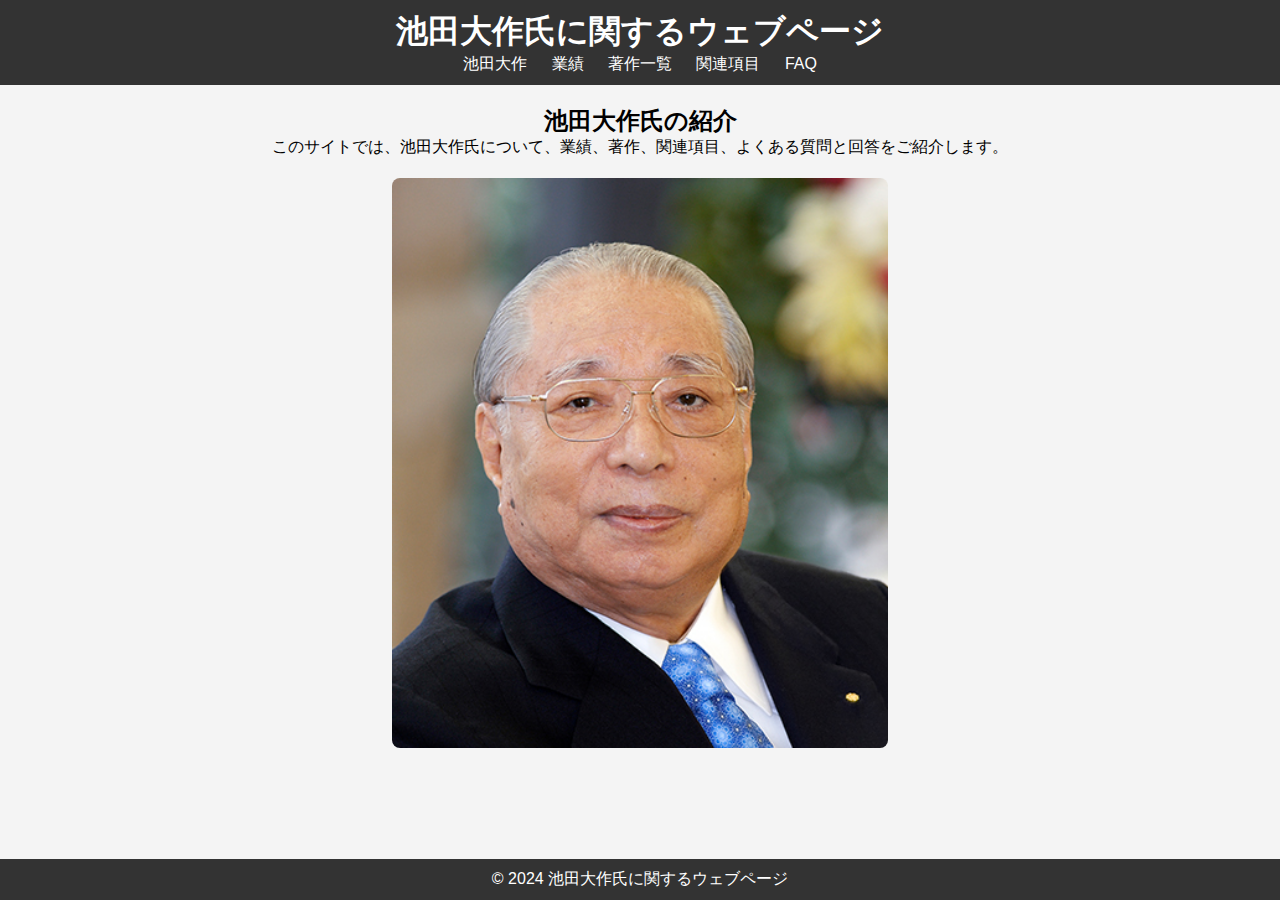
<file: index.html>
<!DOCTYPE html>
<html lang="ja">
<head>
    <meta charset="UTF-8">
    <meta name="viewport" content="width=device-width, initial-scale=1.0">
    <title>トップページ</title>
    <link rel="stylesheet" href="css/styles.css">
</head>
<body>
    <header>
        <h1>池田大作氏に関するウェブページ</h1>
        <nav>
            <ul>
                <li><a href="personal-info.html">池田大作 </a></li>
                <li><a href="achievements.html">業績</a></li>
                <li><a href="works.html">著作一覧</a></li>
                <li><a href="related-topics.html">関連項目</a></li>
                <li><a href="faq.html">FAQ</a></li>
            </ul>
        </nav>
    </header>
    <main>
        <section>
            <h2>池田大作氏の紹介</h2>
            <p>このサイトでは、池田大作氏について、業績、著作、関連項目、よくある質問と回答をご紹介します。</p>
        </section>
        <img src="./img/img/img_ikeda.jpg" alt="池田大作" class="main-image">
    </main>
    <footer>
 <p>&copy; 2024 池田大作氏に関するウェブページ</p>
    </footer>
    <script src="js/scripts.js"></script>
</body>
</html>
</file>
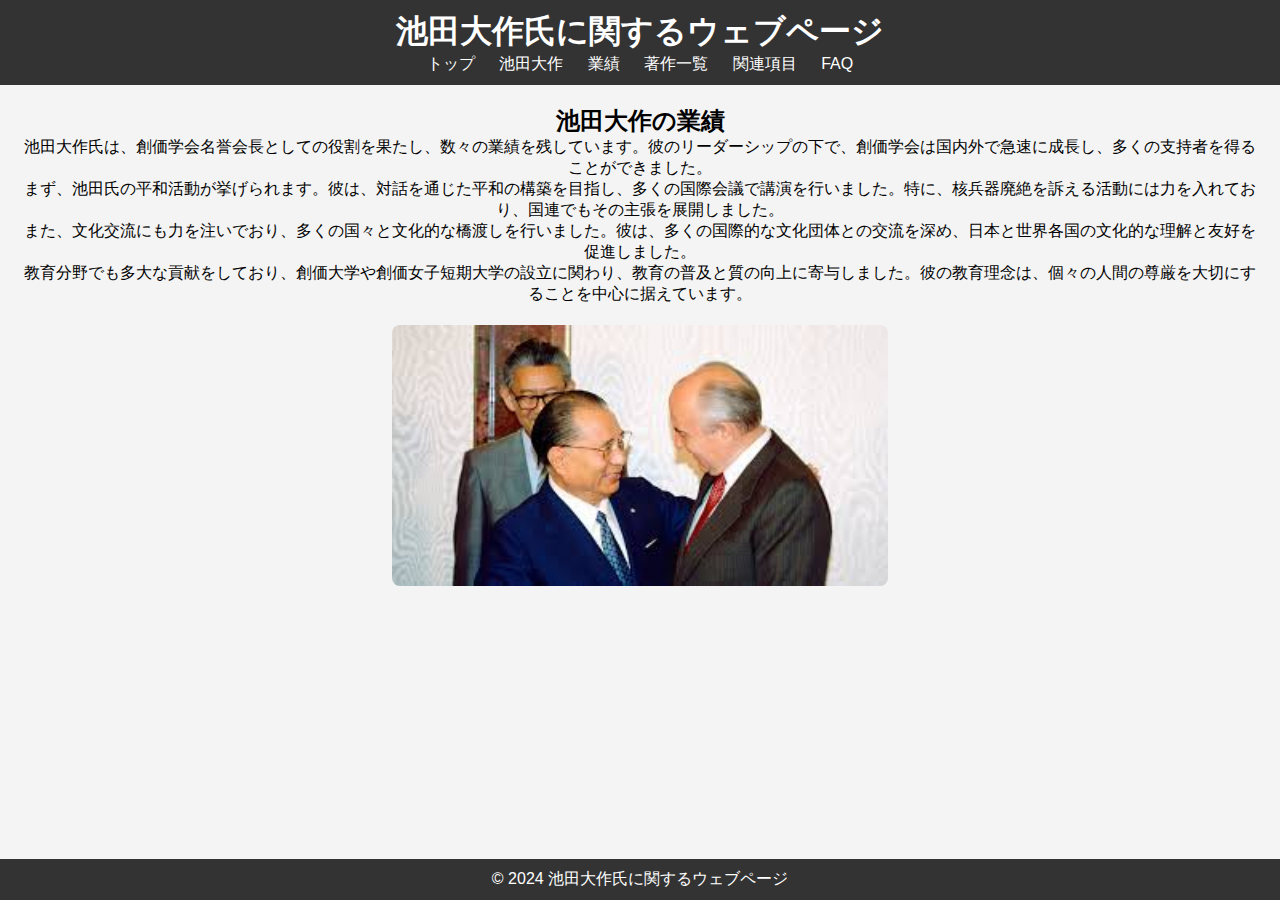
<file: achievements.html>
<!DOCTYPE html>
<html lang="ja">
<head>
    <meta charset="UTF-8">
    <meta name="viewport" content="width=device-width, initial-scale=1.0">
    <title>業績</title>
    <link rel="stylesheet" href="css/styles.css">
</head>
<body>
    <header>
        <h1>池田大作氏に関するウェブページ</h1>
        <nav>
            <ul>
                <li><a href="index.html">トップ</a></li>
                <li><a href="personal-info.html">池田大作</a></li>
                <li><a href="achievements.html">業績</a></li>
                <li><a href="works.html">著作一覧</a></li>
                <li><a href="related-topics.html">関連項目</a></li>
                <li><a href="faq.html">FAQ</a></li>
            </ul>
        </nav>
    </header>
    <main>
        <section id="achievements">
            <h2>池田大作の業績</h2>
            <p>池田大作氏は、創価学会名誉会長としての役割を果たし、数々の業績を残しています。彼のリーダーシップの下で、創価学会は国内外で急速に成長し、多くの支持者を得ることができました。</p>
            <p>まず、池田氏の平和活動が挙げられます。彼は、対話を通じた平和の構築を目指し、多くの国際会議で講演を行いました。特に、核兵器廃絶を訴える活動には力を入れており、国連でもその主張を展開しました。</p>
            <p>また、文化交流にも力を注いでおり、多くの国々と文化的な橋渡しを行いました。彼は、多くの国際的な文化団体との交流を深め、日本と世界各国の文化的な理解と友好を促進しました。</p>
            <p>教育分野でも多大な貢献をしており、創価大学や創価女子短期大学の設立に関わり、教育の普及と質の向上に寄与しました。彼の教育理念は、個々の人間の尊厳を大切にすることを中心に据えています。</p>
        </section>
        <img src="./img/img/images.jpg" alt="池田大作の業績" class="section-image">
    </main>
    <footer>
        <p>&copy; 2024 池田大作氏に関するウェブページ</p>
    </footer>
    <script src="js/scripts.js"></script>
</body>
</html>
</file>
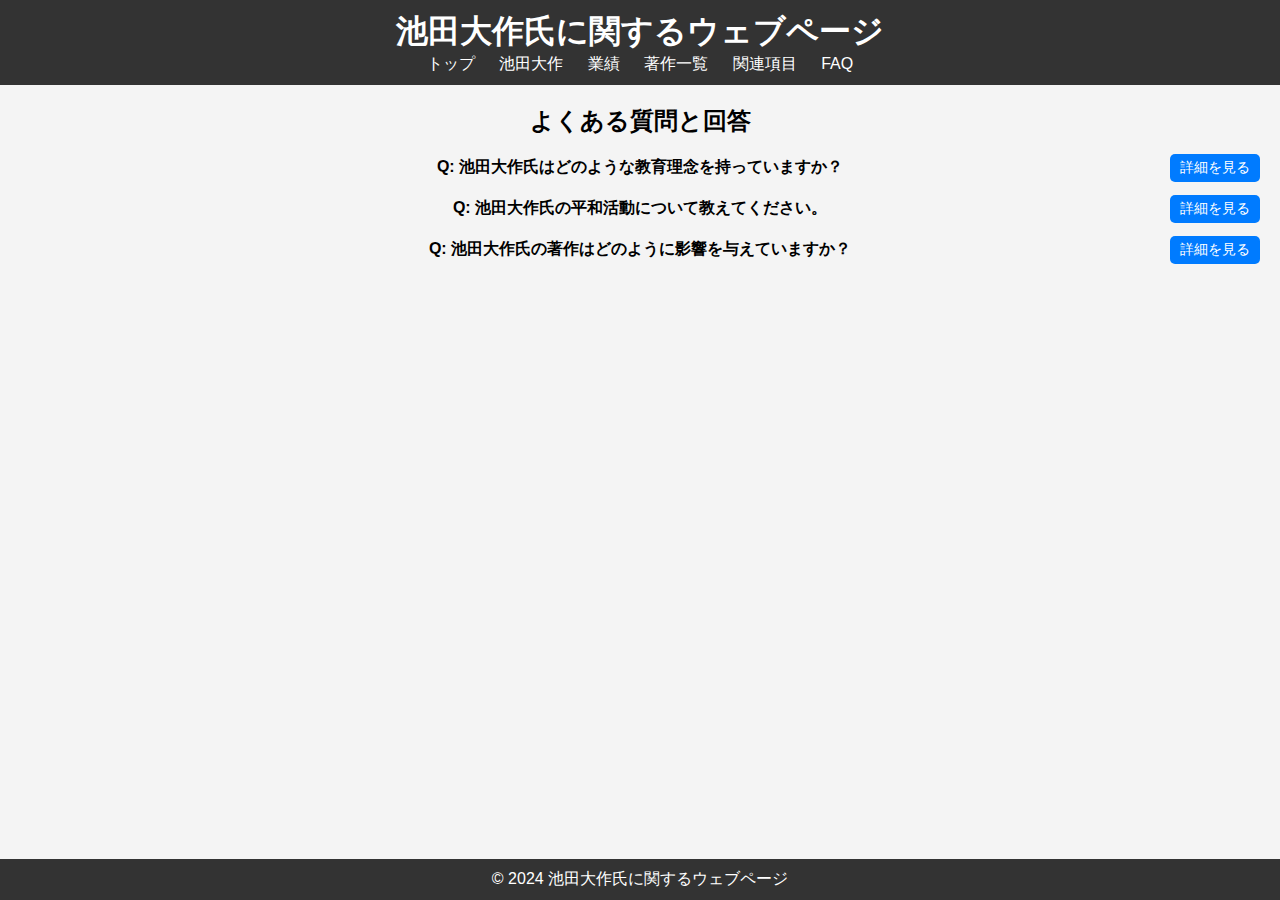
<file: faq.html>
<!DOCTYPE html>
<html lang="ja">
<head>
    <meta charset="UTF-8">
    <meta name="viewport" content="width=device-width, initial-scale=1.0">
    <title>よくある質問と回答</title>
    <link rel="stylesheet" href="css/styles.css">
</head>
<body>
    <header>
        <h1>池田大作氏に関するウェブページ</h1>
        <nav>
            <ul>
                <li><a href="index.html">トップ</a></li>
                <li><a href="personal-info.html">池田大作</a></li>
                <li><a href="achievements.html">業績</a></li>
                <li><a href="works.html">著作一覧</a></li>
                <li><a href="related-topics.html">関連項目</a></li>
                <li><a href="faq.html">FAQ</a></li>
            </ul>
        </nav>
    </header>
    <main>
        <section id="faq">
            <h2>よくある質問と回答</h2>
            <dl>
                <dt>Q: 池田大作氏はどのような教育理念を持っていますか？
                    <button class="toggle-button">詳細を見る</button>
                </dt>
                <dd>A: 池田大作氏は「人間教育」を重視しており、個々の人間の尊厳を大切にする教育を推進しています。彼の教育理念は創価大学や創価女子短期大学で実践されています。</dd>
               
                <dt>Q: 池田大作氏の平和活動について教えてください。
                    <button class="toggle-button">詳細を見る</button>
                </dt>
                <dd>A: 池田氏は対話を通じた平和の構築を目指し、多くの国際会議で講演を行っています。特に核兵器廃絶を訴える活動に力を入れており、国連でもその主張を展開しています。</dd>

                <dt>Q: 池田大作氏の著作はどのように影響を与えていますか？
                    <button class="toggle-button">詳細を見る</button>
                </dt>
                <dd>A: 池田氏の著作は数多くの言語に翻訳され、世界中で読まれています。彼の思想や哲学は多くの人々に影響を与え続けています。</dd>
            </dl>
        </section>
    </main>
    <footer>
        <p>&copy; 2024 池田大作氏に関するウェブページ</p>
    </footer>
    <script src="js/scripts.js"></script>
</body>
</html>
</file>
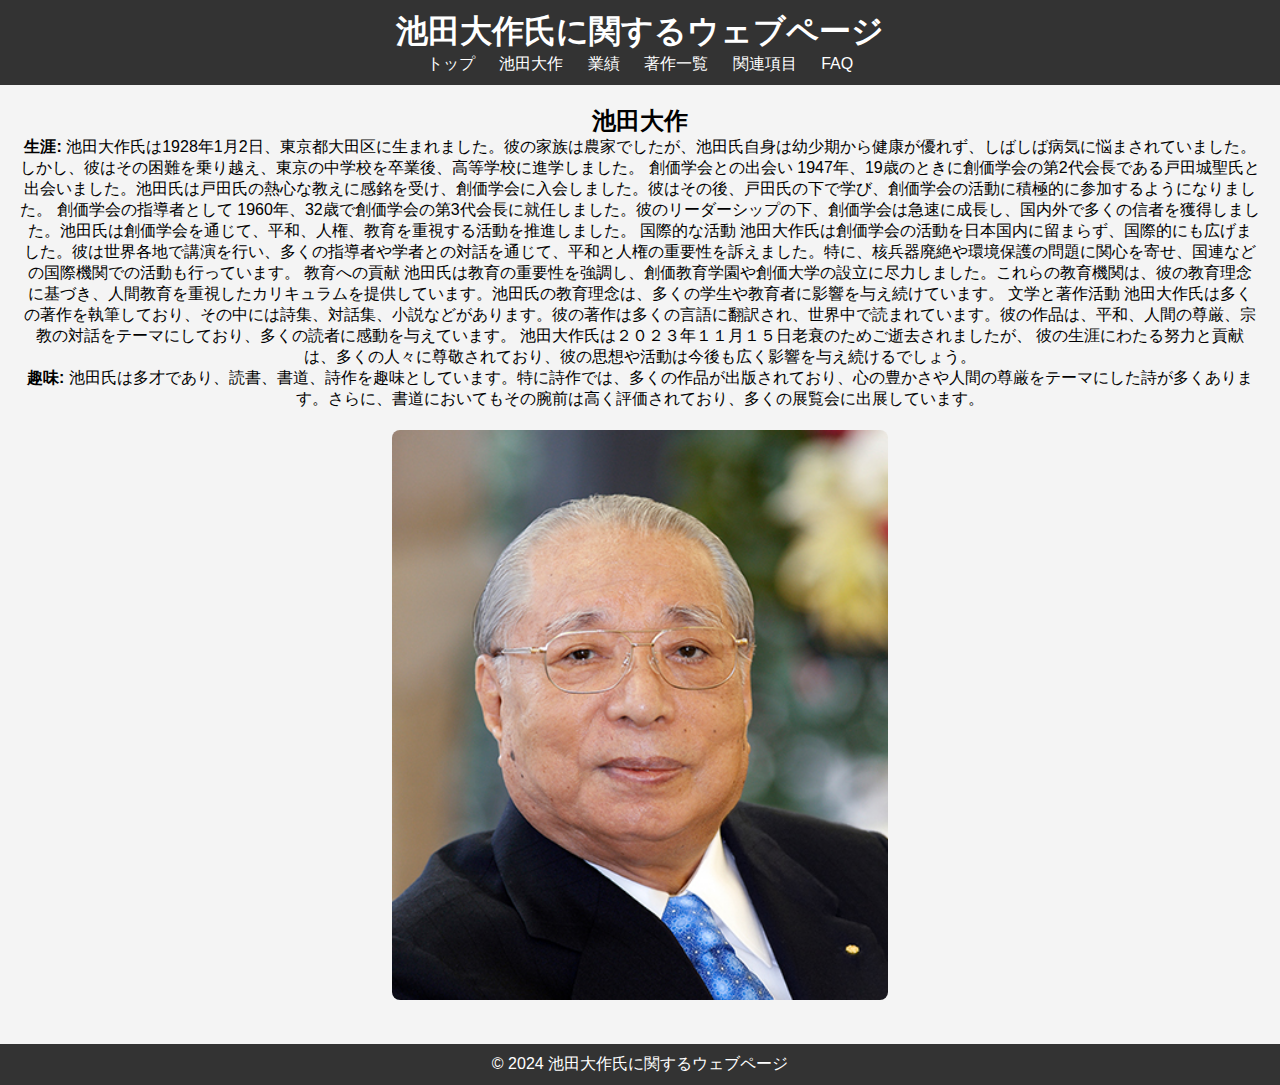
<file: personal-info.html>
<!DOCTYPE html>
<html lang="ja">
<head>
    <meta charset="UTF-8">
    <meta name="viewport" content="width=device-width, initial-scale=1.0">
    <title>個人の情報</title>
    <link rel="stylesheet" href="css/styles.css">
</head>
<body>
    <header>
        <h1>池田大作氏に関するウェブページ</h1>
        <nav>
            <ul>
                <li><a href="index.html">トップ</a></li>
                <li><a href="personal-info.html">池田大作</a></li>
                <li><a href="achievements.html">業績</a></li>
                <li><a href="works.html">著作一覧</a></li>
                <li><a href="related-topics.html">関連項目</a></li>
                <li><a href="faq.html">FAQ</a></li>
            </ul>
        </nav>
    </header>
    <main>
        <section id="personal-info">
            <h2>池田大作</h2>
           
            <p><strong>生涯:</strong>
                
                池田大作氏は1928年1月2日、東京都大田区に生まれました。彼の家族は農家でしたが、池田氏自身は幼少期から健康が優れず、しばしば病気に悩まされていました。しかし、彼はその困難を乗り越え、東京の中学校を卒業後、高等学校に進学しました。
                
                創価学会との出会い
                
                1947年、19歳のときに創価学会の第2代会長である戸田城聖氏と出会いました。池田氏は戸田氏の熱心な教えに感銘を受け、創価学会に入会しました。彼はその後、戸田氏の下で学び、創価学会の活動に積極的に参加するようになりました。
                
                創価学会の指導者として
                
                1960年、32歳で創価学会の第3代会長に就任しました。彼のリーダーシップの下、創価学会は急速に成長し、国内外で多くの信者を獲得しました。池田氏は創価学会を通じて、平和、人権、教育を重視する活動を推進しました。
                
                国際的な活動
                
                池田大作氏は創価学会の活動を日本国内に留まらず、国際的にも広げました。彼は世界各地で講演を行い、多くの指導者や学者との対話を通じて、平和と人権の重要性を訴えました。特に、核兵器廃絶や環境保護の問題に関心を寄せ、国連などの国際機関での活動も行っています。
                
                教育への貢献
                
                池田氏は教育の重要性を強調し、創価教育学園や創価大学の設立に尽力しました。これらの教育機関は、彼の教育理念に基づき、人間教育を重視したカリキュラムを提供しています。池田氏の教育理念は、多くの学生や教育者に影響を与え続けています。
                
                文学と著作活動
                
                池田大作氏は多くの著作を執筆しており、その中には詩集、対話集、小説などがあります。彼の著作は多くの言語に翻訳され、世界中で読まれています。彼の作品は、平和、人間の尊厳、宗教の対話をテーマにしており、多くの読者に感動を与えています。
                
                
                
                池田大作氏は２０２３年１１月１５日老衰のためご逝去されましたが、
                彼の生涯にわたる努力と貢献は、多くの人々に尊敬されており、彼の思想や活動は今後も広く影響を与え続けるでしょう。
                </p>
            <p><strong>趣味:</strong> 池田氏は多才であり、読書、書道、詩作を趣味としています。特に詩作では、多くの作品が出版されており、心の豊かさや人間の尊厳をテーマにした詩が多くあります。さらに、書道においてもその腕前は高く評価されており、多くの展覧会に出展しています。</p>
        </section>
        <img src="./img/img/img_ikeda.jpg" alt="池田大作" class="section-image">
    </main>
    <footer>
        <p>&copy; 2024 池田大作氏に関するウェブページ</p>
    </footer>
    <script src="js/scripts.js"></script>
</body>
</html>
</file>
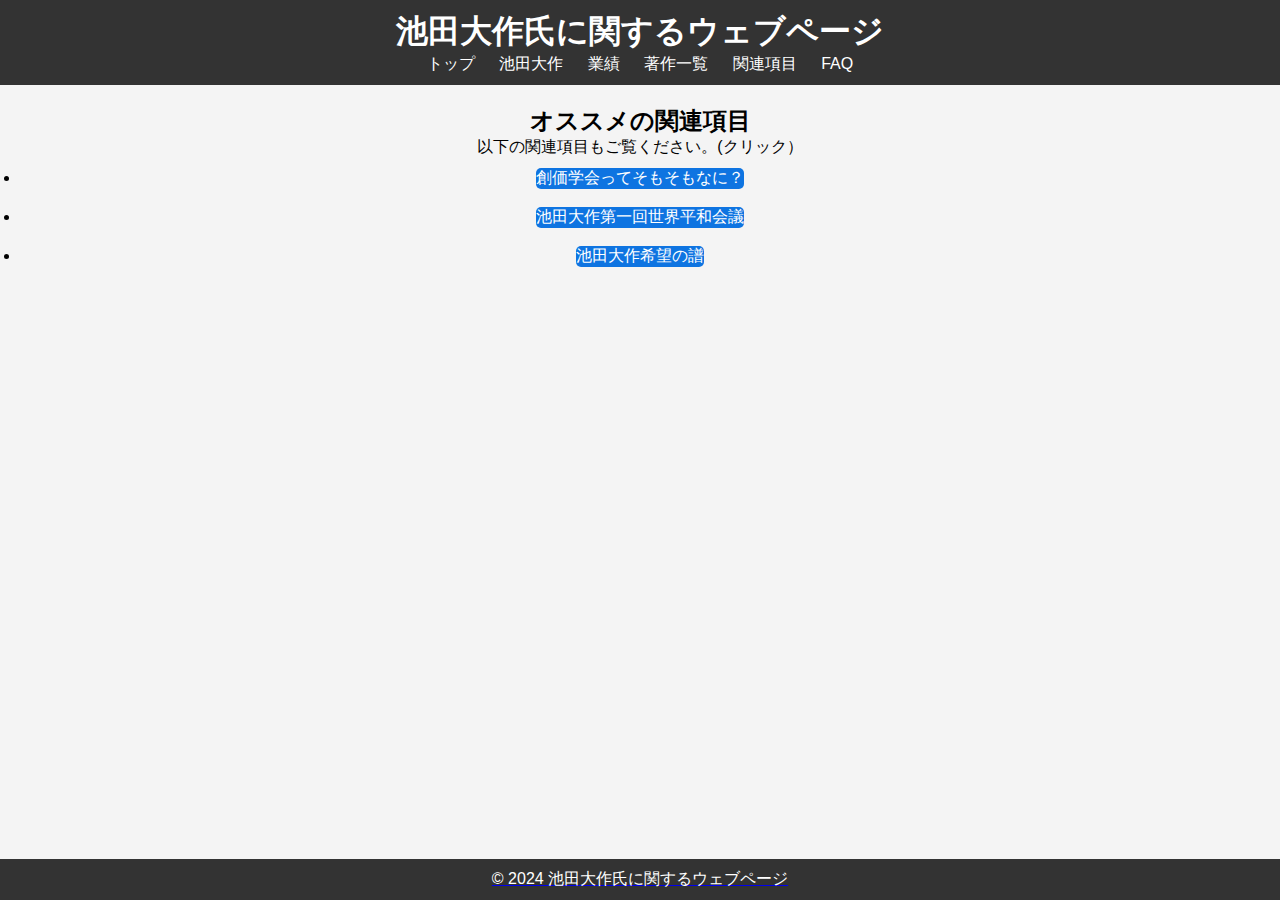
<file: related-topics.html>
<!DOCTYPE html>
<html lang="ja">
<head>
    <meta charset="UTF-8">
    <meta name="viewport" content="width=device-width, initial-scale=1.0">
    <title>オススメの関連項目</title>
    <link rel="stylesheet" href="css/styles.css">
</head>
<body>
    <header>
        <h1>池田大作氏に関するウェブページ</h1>
        <nav>
            <ul>
                <li><a href="index.html">トップ</a></li>
                <li><a href="personal-info.html">池田大作</a></li>
                <li><a href="achievements.html">業績</a></li>
                <li><a href="works.html">著作一覧</a></li>
                <li><a href="related-topics.html">関連項目</a></li>
                <li><a href="faq.html">FAQ</a></li>
            </ul>
        </nav>
    </header>
    <main>
        <section id="related-topics">
            <h2>オススメの関連項目</h2>
            <p>以下の関連項目もご覧ください。(クリック）</p>
            <ul>
                <li><a href=https://youtu.be/_p6Z86gjO6s?si=Wbdo1QrJ6XH9Nzbs<li>創価学会ってそもそもなに？ </li>
                    <li><a href=https://youtu.be/pXu8KTPpDoA?si=B6vvxx--IFY3KaSf <li>池田大作第一回世界平和会議</li>
                        <li><a href=https://youtu.be/TAYrLf1SQsM?si=YbI2-nG22YMwyl3A <li>池田大作希望の譜</li>
            </ul>
        </section>
        
    </main>
    <footer>
        <p>&copy; 2024 池田大作氏に関するウェブページ</p>
    </footer>
    <script src="js/scripts.js"></script>
</body>
</html>
</file>
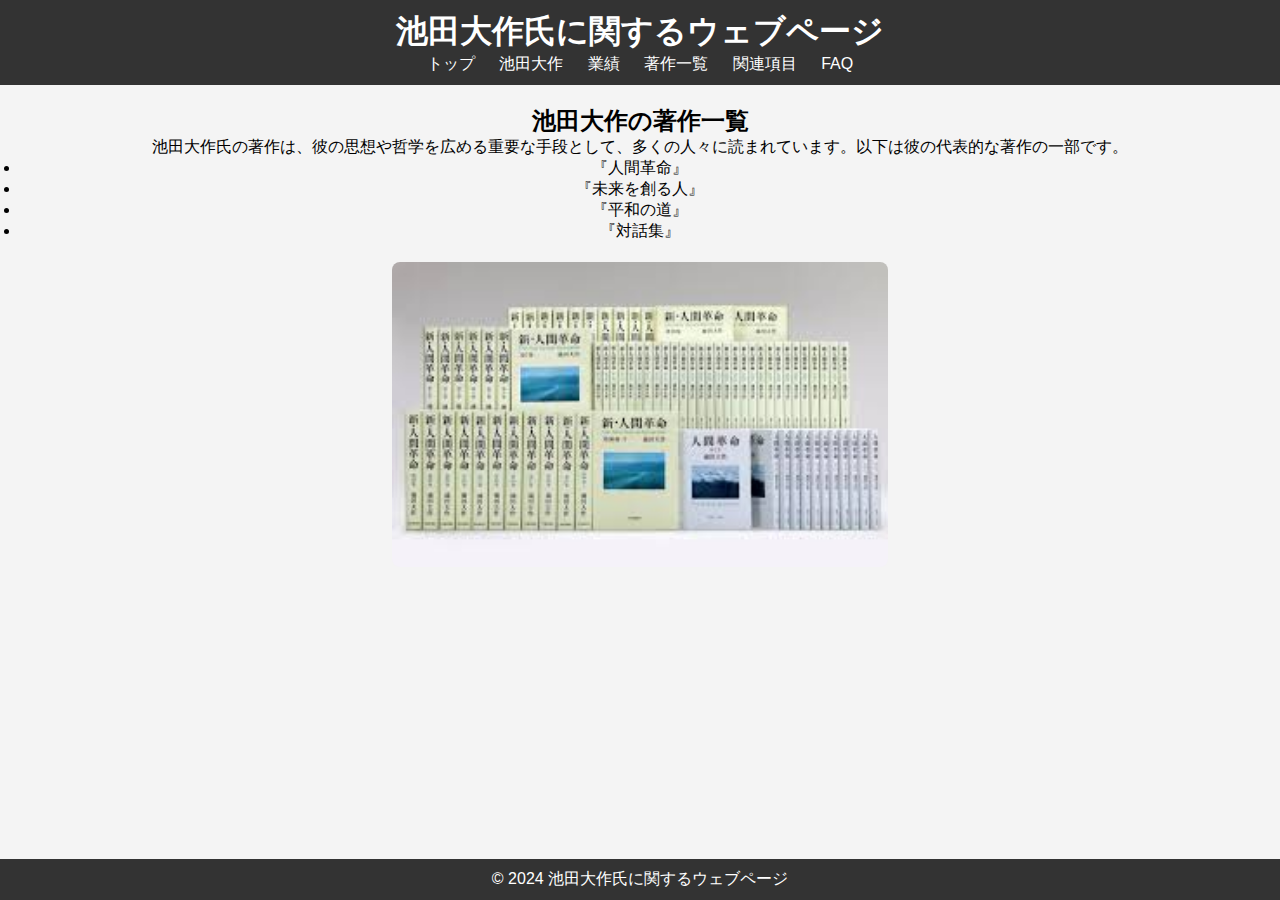
<file: works.html>
<!DOCTYPE html>
<html lang="ja">
<head>
    <meta charset="UTF-8">
    <meta name="viewport" content="width=device-width, initial-scale=1.0">
    <title>著作一覧</title>
    <link rel="stylesheet" href="css/styles.css">
</head>
<body>
    <header>
        <h1>池田大作氏に関するウェブページ</h1>
        <nav>
            <ul>
                <li><a href="index.html">トップ</a></li>
                <li><a href="personal-info.html">池田大作</a></li>
                <li><a href="achievements.html">業績</a></li>
                <li><a href="works.html">著作一覧</a></li>
                <li><a href="related-topics.html">関連項目</a></li>
                <li><a href="faq.html">FAQ</a></li>
            </ul>
        </nav>
    </header>
    <main>
        <section id="works">
            <h2>池田大作の著作一覧</h2>
            <p>池田大作氏の著作は、彼の思想や哲学を広める重要な手段として、多くの人々に読まれています。以下は彼の代表的な著作の一部です。</p>
            <ul>
                <li>『人間革命』</li>
                <li>『未来を創る人』</li>

                    <li>『平和の道』</li>
                        <li>『対話集』</li>
                        <img src="./img/img/ダウンロード (2).jpg" alt="池田大作" class="section-image">
                        


                    </main>
                    
                        <footer>
                            <p>&copy; 2024 池田大作氏に関するウェブページ</p>
                        </footer>
                        <script src="js/scripts.js"></script>
                  
              
</body>
</html>
</file>
<file: css/styles.css>
/* 全体のリセットとボックスモデル設定 */
* {
    margin: 0;
    padding: 0;
    box-sizing: border-box;
}

/* 基本のスタイル設定 */
body {
    font-family: Arial, sans-serif;
    display: flex;
    flex-direction: column;
    min-height: 100vh;
    background-color: #f4f4f4;
}

/* ヘッダーのスタイル */
header {
    background-color: #333;
    color: #fff;
    padding: 10px 0;
    text-align: center;
}

/* ナビゲーションのスタイル */
nav ul {
    list-style: none;
    padding: 0;
    text-align: center;
}

nav ul li {
    display: inline;
    margin: 0 10px;
}

nav ul li a {
    color: #fff;
    text-decoration: none;
}

/* ナビゲーションリンクのアクティブスタイル */
nav ul li a.active {
    font-weight: bold;
    color: #007bff; /* アクティブなリンクの色を指定 */
}

/* メインコンテンツのスタイル */
main {
    flex: 1;
    padding: 20px;
    text-align: center;
}

.main-image, .section-image {
    width: 40%;
    height: auto;
    border-radius: 8px;
    margin: 20px 0;
}

/* フッターのスタイル */
footer {
    background-color: #333;
    color: #fff;
    text-align: center;
    padding: 10px 0;
    width: 100%;
    position: relative;
}

/* 関連項目セクションのスタイル */
#related-topics h3 {
    margin-bottom: 10px;
    font-size: 1.5em;
}

#related-topics p {
    margin-bottom: 10px;
}

#related-topics a {
    display: inline-block;
    padding: 10px px;
    background-color: #0e74e1;
    color: #fff;
    text-decoration: none;
    border-radius: 5px;
}

#related-topics a:hover {
    background-color: #0056b3;
}

/* FAQセクションのスタイル */
dl dt {
    font-weight: bold;
    margin-top: 20px;
    cursor: pointer; /* クリック可能であることを示すカーソル */
    position: relative;
}

/* FAQのボタンスタイル */
dl dt button {
    background-color: #007bff;
    color: #fff;
    border: none;
    padding: 5px 10px;
    font-size: 14px;
    border-radius: 5px;
    cursor: pointer;
    margin-left: 10px;
    position: absolute;
    right: 0;
    top: 50%;
    transform: translateY(-50%);
}

dl dt button:hover {
    background-color: #0056b3;
}

/* 詳細情報の表示と非表示 */
dl dd {
    margin-bottom: 20px;
    margin-left: 20px;
    display: none; /* FAQの回答はデフォルトで非表示に */
}
</file>
